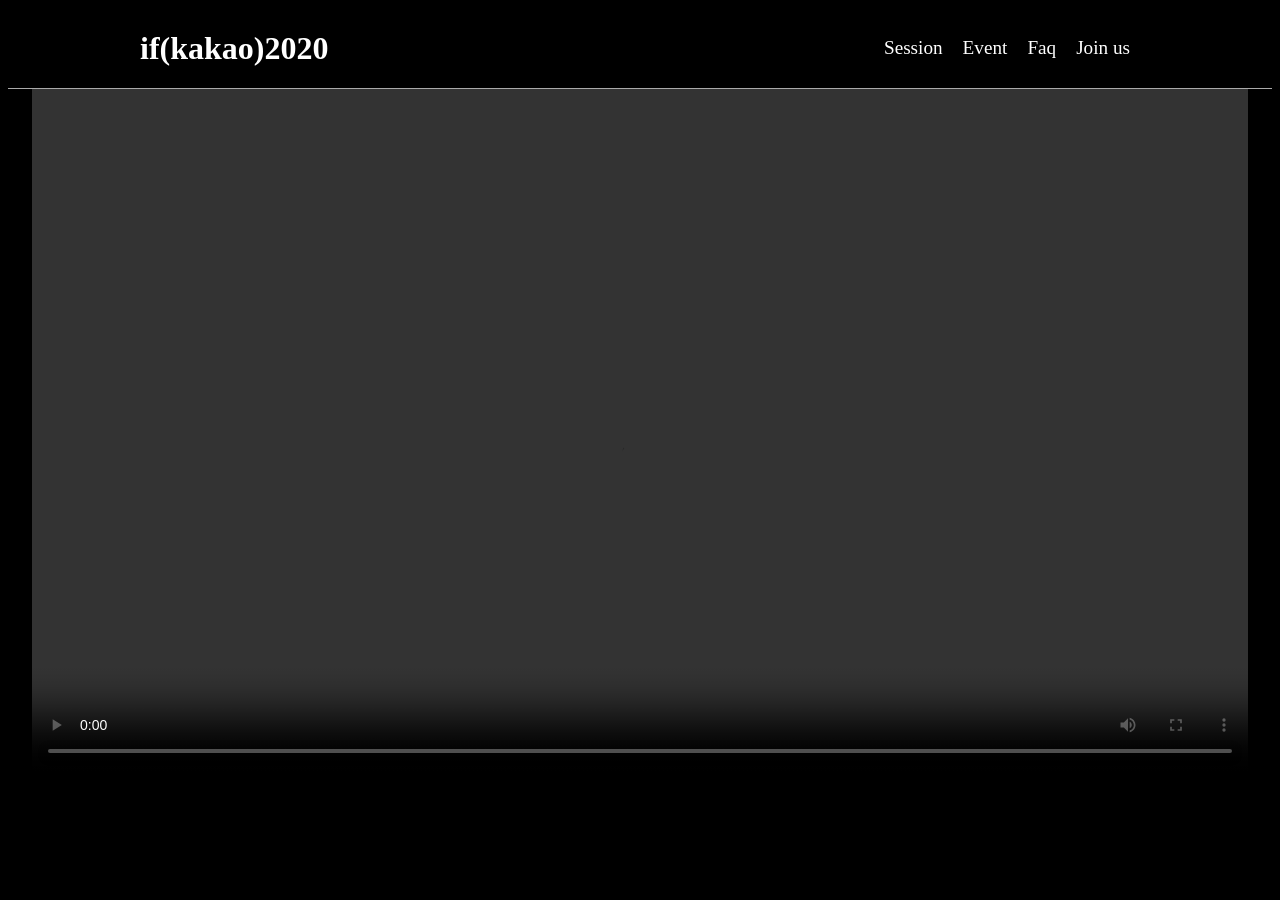
<file: index.html>
<!DOCTYPE html>
<html lang="en">
<head>
  <meta charset="UTF-8">
  <meta name="viewport" content="width=device-width, initial-scale=1.0">
  <title>Document</title>
  <link rel="stylesheet" href="/css/style.css">
</head>
<body>
  <header>
    <div class="inner">
      <h1 class="kakao-heading">if(kakao)2020</h1>
      <ul class="kakao-list">
        <li><a href="#">Session</a></li>
        <li><a href="#">Event</a></li>
        <li><a href="#">Faq</a></li>
        <li><a href="#">Join us</a></li>
      </ul>
    </div>
  </header>
  <main>
    <div class="inner">
      <div class="video-ratio">
        <video controls src="https://t1.kakaocdn.net/service_if_kakao_prod/videos/pc/vod_opening.mp4"></video>
      </div>
    </div>
  </main>
</body>
</html>
</file>
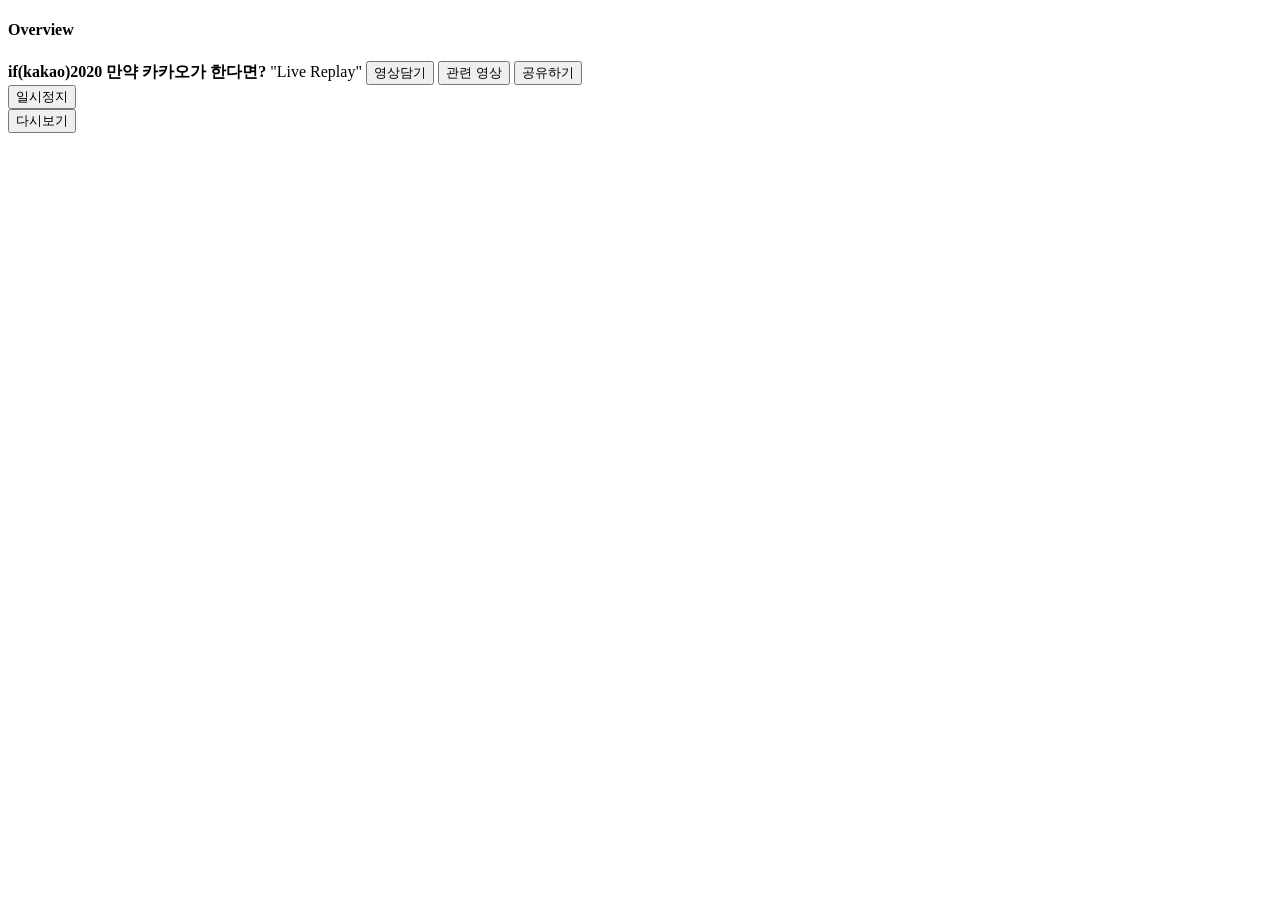
<file: overview.html>
<!DOCTYPE html>
<html lang="en">
<head>
  <meta charset="UTF-8">
  <meta name="viewport" content="width=device-width, initial-scale=1.0">
  <title>if-kakao(2020)</title>
</head>
<body>
  <section>
    <h4 class="title-sub">Overview</h4>
    <div class="player-header">
      <strong class="tit-player">
        <span class="link-title">if(kakao)2020 만약 카카오가 한다면?</span>
      </strong>
      <span class="live_re hide">
        <span class="icon-dott">"Live Replay"</span>
      </span>
      <span class="extensions">
        <button tyep="button" class="img_btn_player btn-plus hide">영상담기</button>
        <button tyep="button" id="related" class="related btn-other-hide">관련 영상</button>
        <button tyep="button" id="social" class="img-player">공유하기</button>
      </span>
    </div>
    <div class="player-main">
    <button class="link-pause hide">
      <span class="img-player">일시정지</span>
    </button>
    <span class="img-player ico-keyboard hide"></span>
    </div>
    <div class="plater-foot">
      <div class="player-function">
        <div class="play-back-button">
          <button type="button" class="img-player">다시보기</button>
        </div>
      </div>
    </div>
  </section>
</body>
</html>
</file>
<file: css/style.css>
a {
  text-decoration: none;
  color: #fff;
}
body  {
  background: black;
  color: #fff;
}
header {
  border-bottom: 1px solid #aaa;
}
header .inner {
  width: 1000px;
  margin: 0 auto;
  display: flex;
  justify-content: space-between;
  align-items: center;
}
.kakao-heading {

}
.kakao-list {
  display: flex;
  list-style: none;
  padding-left: 0;
  font-size: 1.2rem;
}
.kakao-list li {
  margin: 10px;
}
main .inner {
  width: 95vw;
  margin: 0 auto;
}
.video-ratio {
  position: relative;
  width: 100%;
  padding-top: 56.25%;
}
main video {
  position: absolute;
  top: 0;
  left: 0;
  width: 100%;
  height: 100%;
}
</file>
